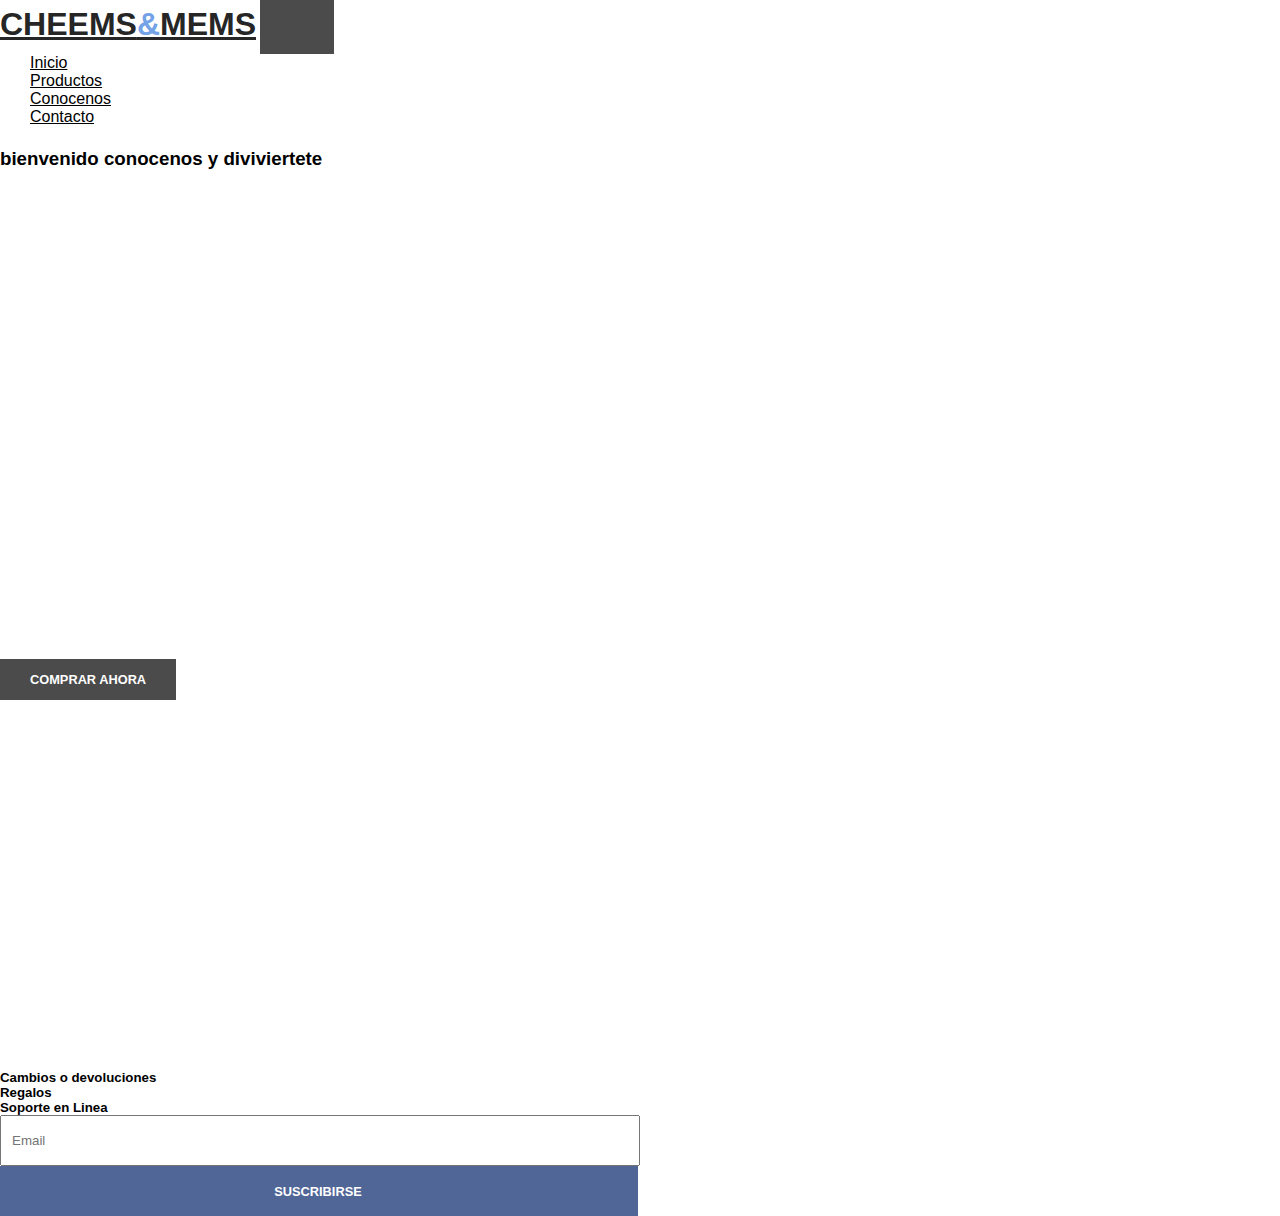
<file: index.html>
<!doctype html>
<html lang="en">
  <head>
    <!-- Required meta tags -->
    <meta charset="utf-8">
    <meta name="viewport" content="width=device-width, initial-scale=1, shrink-to-fit=no">

    <!-- Bootstrap CSS -->
    <link rel="stylesheet" href="https://cdn.jsdelivr.net/npm/bootstrap@4.6.1/dist/css/bootstrap.min.css" integrity="sha384-zCbKRCUGaJDkqS1kPbPd7TveP5iyJE0EjAuZQTgFLD2ylzuqKfdKlfG/eSrtxUkn" crossorigin="anonymous">
    <link rel="stylesheet" href="https://pro.fontawesome.com/releases/v5.10.0/css/all.css" integrity="sha384-AYmEC3Yw5cVb3ZcuHtOA93w35dYTsvhLPVnYs9eStHfGJvOvKxVfELGroGkvsg+p" crossorigin="anonymous"/>

    <link rel="stylesheet" href="style.css">
    <title>tarea</title>
  </head>
  <body>
    

    <nav class="navbar navbar-expand-lg navbar-light bg-light py-3 fixed-top">
        <div class="container">
            <a style="font-family:'Franklin Gothic Medium', 'Arial Narrow', Arial, sans-serif"  class="navbar-brand" href="#" class="chem">Cheems<span style="color: rgba(78, 136, 223, 0.795);">&</span>Mems</a>
        <button class="navbar-toggler" type="button" data-toggle="collapse" data-target="#navbarSupportedContent" aria-controls="navbarSupportedContent" aria-expanded="false" aria-label="Toggle navigation">
          <span><i id="bar" class="fas fa-bars"></i></span>
        </button>
      
        <div class="collapse navbar-collapse" id="navbarSupportedContent">
          <ul class="navbar-nav ml-auto">
            
            <li class="nav-item">
              <a class="nav-link" href="#">Inicio</a>
            </li>

            <li class="nav-item">
                <a class="nav-link" href="#">Productos</a>
              </li>



              <li class="nav-item">
                <a class="nav-link" href="#">Conocenos</a>
              </li>



              <li class="nav-item">
                <a class="nav-link" href="#">Contacto</a>
              </li>

              

              <li class="nav-item">
                <i class="fal fa-search"></i>
                <i class="fal fa-shopping-basket"></i>
                <i class="fal fa-user"></i>
                <i class="fal fa-registered"></i>

              </li>


              
            
          </ul>
          
        </div>
        </div>
        
      </nav>


      <section>
        <nav>
          <div>
            <h2lorem</h3>
          </div>
        </nav>
      </section>

  


     <!--  <div id="carouselExampleCaptions" class="carousel slide" data-ride="carousel">
        <ol class="carousel-indicators">
          <li data-target="#carouselExampleCaptions" data-slide-to="0" class="active"></li>
          <li data-target="#carouselExampleCaptions" data-slide-to="1"></li>
          <li data-target="#carouselExampleCaptions" data-slide-to="2"></li>
        </ol>
        <div class="carousel-inner">
          <div class="carousel-item active">
            <img src="https://images.unsplash.com/photo-1641522681725-0d03572d9cae?ixlib=rb-1.2.1&ixid=MnwxMjA3fDB8MHxwaG90by1wYWdlfHx8fGVufDB8fHx8&auto=format&fit=crop&w=602&q=80" class="d-block w-100" alt="...">
            <div class="carousel-caption d-none d-md-block">
              <h5>First slide label</h5>
              <p>Some representative placeholder content for the first slide.</p>
            </div>
          </div>
          <div class="carousel-item">
            <img src="m" class="d-block w-100" alt="...">
            <div class="carousel-caption d-none d-md-block">
              <h5>Second slide label</h5>
              <p>Some representative placeholder content for the second slide.</p>
            </div>
          </div>
          <div class="carousel-item">
            <img src="mehrab-zahedbeigi-B4radnppLrI-unsplash.jpg" class="d-block w-100" alt="...">
            <div class="carousel-caption d-none d-md-block">
              <h5>Third slide label</h5>
              <p>Some representative placeholder content for the third slide.</p>
            </div>
          </div>
        </div>
        <button class="carousel-control-prev" type="button" data-target="#carouselExampleCaptions" data-slide="prev">
          <span class="carousel-control-prev-icon" aria-hidden="true"></span>
          <span class="sr-only">Previous</span>
        </button>
        <button class="carousel-control-next" type="button" data-target="#carouselExampleCaptions" data-slide="next">
          <span class="carousel-control-next-icon" aria-hidden="true"></span>
          <span class="sr-only">Next</span>
        </button>
      </div> -->


  <h3>bienvenido conocenos y diviviertete</h3>
      <section id="home">
          <div class="container">
              <h4>Bienvenido</h4>
              <h2>Conocenos y diseña</h2>
              <p class="parr">Crea tu propia historia en donde tu eres el diseñador</p>
              <button>Comprar Ahora</button>

          </div>
      </section>


    <section class="sub">
      <div class="container py-5 ">
      <div class="row">
          <div class="col-lg-3 col-md-6 col-sm-6 col-12">
              <div class="row">
                  <div class="col-lg-2">
                      <a href="#"><span><i class="fas fa-arrow-circle-right"></i></span></a>
                  </div>
                  <div class="col-lg-10">
                      <h5>Cambios o devoluciones</h5>
                  </div>
              </div>
          </div>
          <div class="col-lg-3 col-md-6 col-sm-6 col-12">
            <div class="row">
                <div class="col-lg-2">
                    <a href="#"><span><i class="fas fa-arrow-circle-right"></i></span></a>
                </div>
                <div class="col-lg-10">
                    <h5 hr>Regalos</h5>
                </div>
            </div>
          </div>
          <div class="col-lg-3 col-md-6 col-sm-6 col-12">
            <div class="row">
                <div class="col-lg-2">
                    <a href="#"><span><i class="fas fa-arrow-circle-right"></i></span></a> 
                </div>
                <div class="col-lg-10">
                    <h5>Soporte en Linea</h5>
                </div>
            </div>
          </div>
          <div class="col-lg-3 col-md-6 col-sm-6 col-12">
              <div class="row">
                  <input type="text" placeholder="Email">
                  <button class="btn1">Suscribirse</button>
              </div>
          </div>
      </div>
      </div>
    </section>






    <!-- Optional JavaScript; choose one of the two! -->

    <!-- Option 1: jQuery and Bootstrap Bundle (includes Popper) -->
    <script src="https://cdn.jsdelivr.net/npm/jquery@3.5.1/dist/jquery.slim.min.js" integrity="sha384-DfXdz2htPH0lsSSs5nCTpuj/zy4C+OGpamoFVy38MVBnE+IbbVYUew+OrCXaRkfj" crossorigin="anonymous"></script>
    <script src="https://cdn.jsdelivr.net/npm/bootstrap@4.6.1/dist/js/bootstrap.bundle.min.js" integrity="sha384-fQybjgWLrvvRgtW6bFlB7jaZrFsaBXjsOMm/tB9LTS58ONXgqbR9W8oWht/amnpF" crossorigin="anonymous"></script>

    <!-- Option 2: Separate Popper and Bootstrap JS -->
    <!--
    <script src="https://cdn.jsdelivr.net/npm/jquery@3.5.1/dist/jquery.slim.min.js" integrity="sha384-DfXdz2htPH0lsSSs5nCTpuj/zy4C+OGpamoFVy38MVBnE+IbbVYUew+OrCXaRkfj" crossorigin="anonymous"></script>
    <script src="https://cdn.jsdelivr.net/npm/popper.js@1.16.1/dist/umd/popper.min.js" integrity="sha384-9/reFTGAW83EW2RDu2S0VKaIzap3H66lZH81PoYlFhbGU+6BZp6G7niu735Sk7lN" crossorigin="anonymous"></script>
    <script src="https://cdn.jsdelivr.net/npm/bootstrap@4.6.1/dist/js/bootstrap.min.js" integrity="sha384-VHvPCCyXqtD5DqJeNxl2dtTyhF78xXNXdkwX1CZeRusQfRKp+tA7hAShOK/B/fQ2" crossorigin="anonymous"></script>
    -->
  </body>
</html>
</file>
<file: style.css>
*{
    margin: 0;
    padding: 0;
    box-sizing: border-box;
}


body {
    font-family: -apple-system, BlinkMacSystemFont, 'Segoe UI', Roboto, Oxygen, Ubuntu, Cantarell, 'Open Sans', 'Helvetica Neue', sans-serif;
}

h1{
    font-size: 2.5rem;
    font-weight: 700;
}


h2{
    font-size: 2.5rem;
    font-weight: 700;
    color: rgba(255, 255, 255, 0.884);
}


h4{
    font-size: 2.5rem;
    font-weight: 00;
    color: white;
    
}

.navbar-brand{
    font-weight: 600;
    text-transform: uppercase ;
    font-size: 2em;
    color: #262626;
}

.parr{
    font-size: 1.5rem;
    font-weight: 300;
    color: white;
}

h3{
    
}


button {
    font-size: 0.8rem;
    font-weight: 700;
    outline: none;
    border: none;
    background-color: rgba(0, 0, 0, 0.705);
    color: white;
    padding: 13px 30px;
    cursor: pointer;
    text-transform: uppercase;
    transition: 0.3s ease;
}

button:hover{
    background-color: rgb(255, 255, 255);
    color: black;
}
.navbar {
    font-size: 16px;
    top: 0;
    left: 0;
}

.navbar-light .navbar-nav .nav-link {
    padding: 0 30px;
    color: black;
    transition: 0.3s ease;

}

.navbar-light .navbar-nav .nav-link:hover,
.navbar i:hover, 
.navbar-light .navbar-nav .nav-link :active
.navbar i:active{
    color: rgba(22, 92, 197, 0.685);
}


.navbar i{
    font-size: 1.2rem;
    padding: 0 10px;
    cursor: pointer;
    font-weight: 500;
    transition: 0.3s ease;
}


.navbar-light  .navbar-toggler {
    border: none;
    outline: none;
}


#bar {
    font-size: 1.5rem;
    padding: 7px;
    cursor: pointer;
    font-weight: 500;
    transition: 0.3s ease;
    color: black;
}

#bar:hover,
#bar.active {
    color: rgb(0, 0, 0);
}


@media only screen and (max-width: 991px){
    
    #navbarSupportedContent > ul{
        margin: 1rem;
        justify-content: flex-end;
        align-items: flex-end;
        text-align: right;
    }

    #navbarSupportedContent > ul > li:nth-child(n) > a{
        padding: 10px 0;
    }

    .nav-item{
        padding: 10px 0;
    }


}


#home{
    background-image: url(https://wallpaperbat.com/img/455738-primitive-apparel-hd-wallpaper-primitive-snowman-wallpaper-primitive-wallpaper-and-primitive-country-wallpaper.jpg);
    width: 100%;
    height: 100vh;
    background-size: cover;
    background-position: top 30px center;
    display: flex;
    flex-direction: column;
    justify-content: center;
    align-items: flex-start;

}

#home {
    color: brown;
}






.sub input {
    height: 51px;
    width: 50%;
    color: black;
    outline: none;
    padding: 10px;
}

.btn1 {
    height: 50px;
    width: 50%;
    color: white;
    background-color: #385188e0;
    outline: none;
    border:none; 
    margin-left: -2px;
}

.btn1:hover{
    background-color: rgb(0, 0, 0);
    color: rgb(255, 255, 255);
    transition: 0.6s;
}
.fas {
    font-size: 40px;

}
</file>
